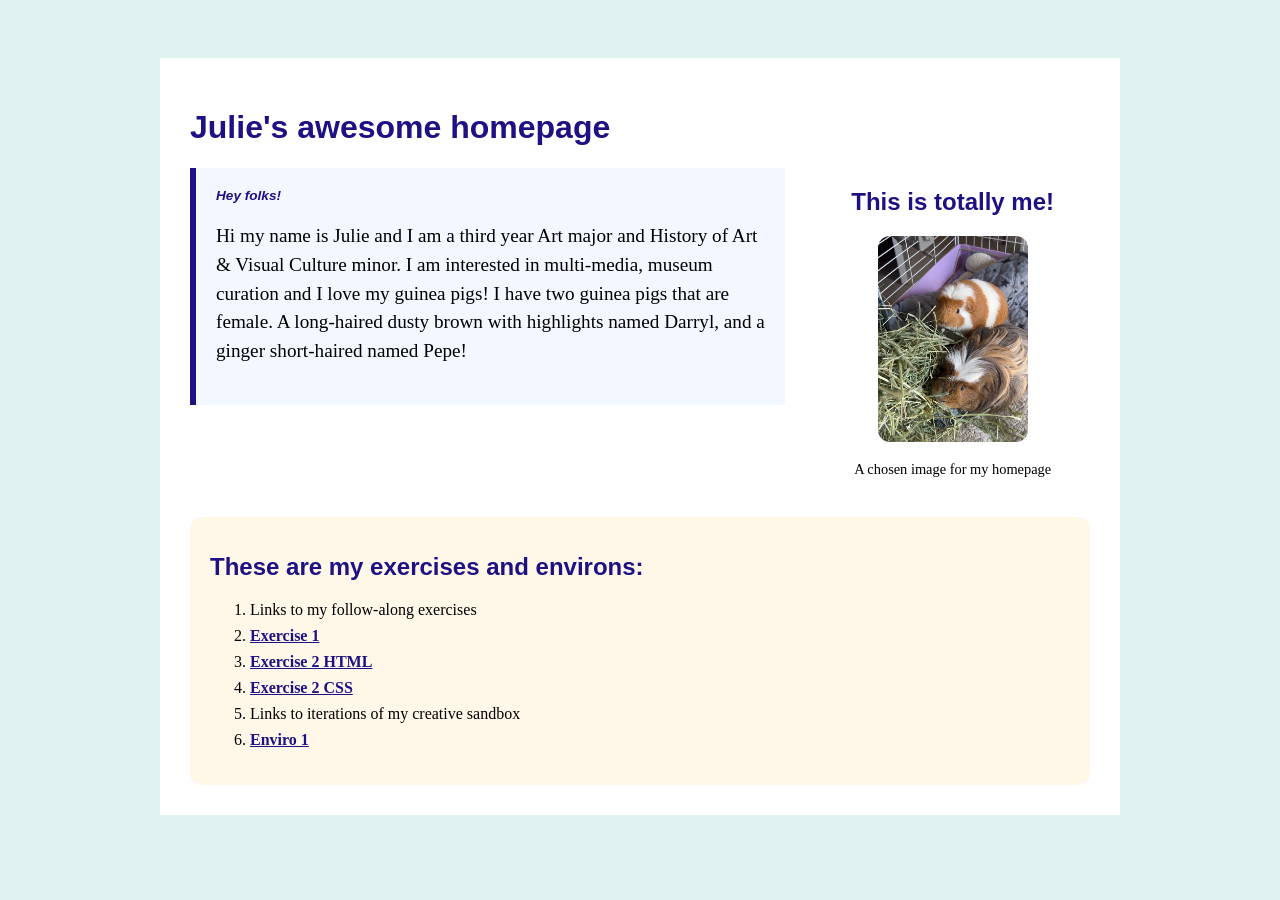
<file: index.html>
<!doctype html>
<html lang="en">
<head>
    <meta charset="utf-8">
    <title>Julie's ART101 Homepage</title>
    <link href="site.css" rel="stylesheet" type="text/css">
</head>
<body>

<div id="page">

<h1> Julie's awesome homepage</h1>

<div class="top-section">
    <div id="introduction">
        <h2> Hey folks!</h2>
        <p> 
            Hi my name is Julie and I am a third year Art major and History of Art & Visual Culture minor. I am interested in multi-media, museum curation and I love my guinea pigs! I have two guinea pigs that are female. A long-haired dusty brown with highlights named Darryl, and a ginger short-haired named Pepe! 
        </p>
    </div>

    <div class="profile">   
        <h2> This is totally me! </h2>
        <img src="guineapig.jpg" alt="A portrait of guinea pigs">
        <p> A chosen image for my homepage</p>
    </div>
</div>


<div class="navigation">
    <p><h2>These are my exercises and environs:</h2></p>
    <ol>       
    <li>Links to my follow-along exercises</li>
    <li><a href="exercises/ex01.html">Exercise 1</a></li>
    <li><a href="exercises/ex02.html">Exercise 2 HTML</a></li>
    <li><a href="exercises/ex02.css"> Exercise 2 CSS</a></li>
    <li>Links to iterations of my creative sandbox</li>
    <li><a href="enviro/env01.html">Enviro 1</a></li>
    </ol>
</div>


    <!-- All visible page content goes between <body> and </body> -->

</body>
</html>
</file>
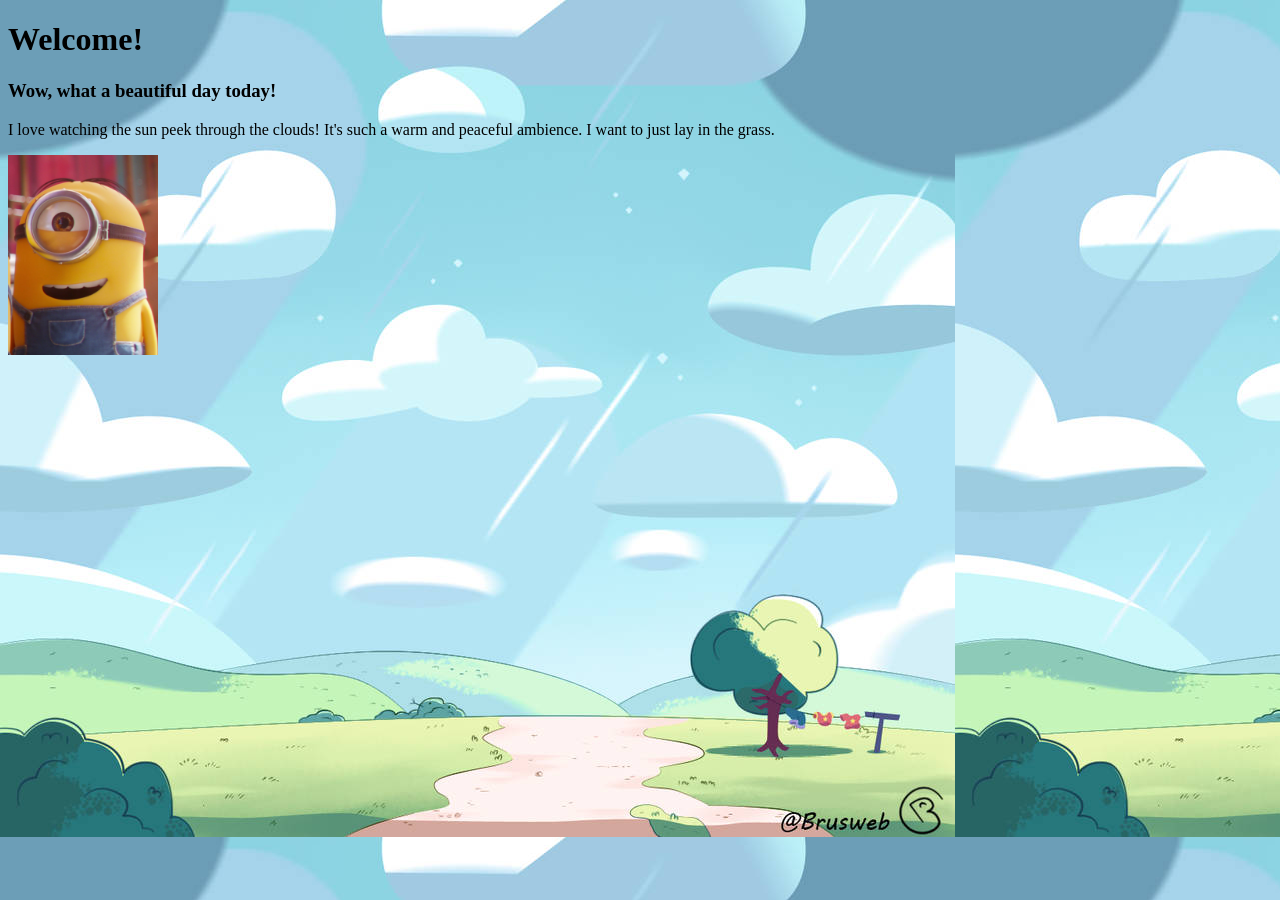
<file: enviro/env01.html>
<!DOCTYPE html>
<html lang="en">
<head>

  <title>Lab_02</title>
  <link rel="stylesheet" href="env01.css">
</head>
<body>
  <h1>Welcome!</h1>


  <h3> Wow, what a beautiful day today! </h3>

   <p> I love watching the sun peek through the clouds! It's such a warm and peaceful ambience. I want to just lay in the grass.  
   </p>
    
  





   
<img src="stuart.webp"

   

</body>
</html>
</file>
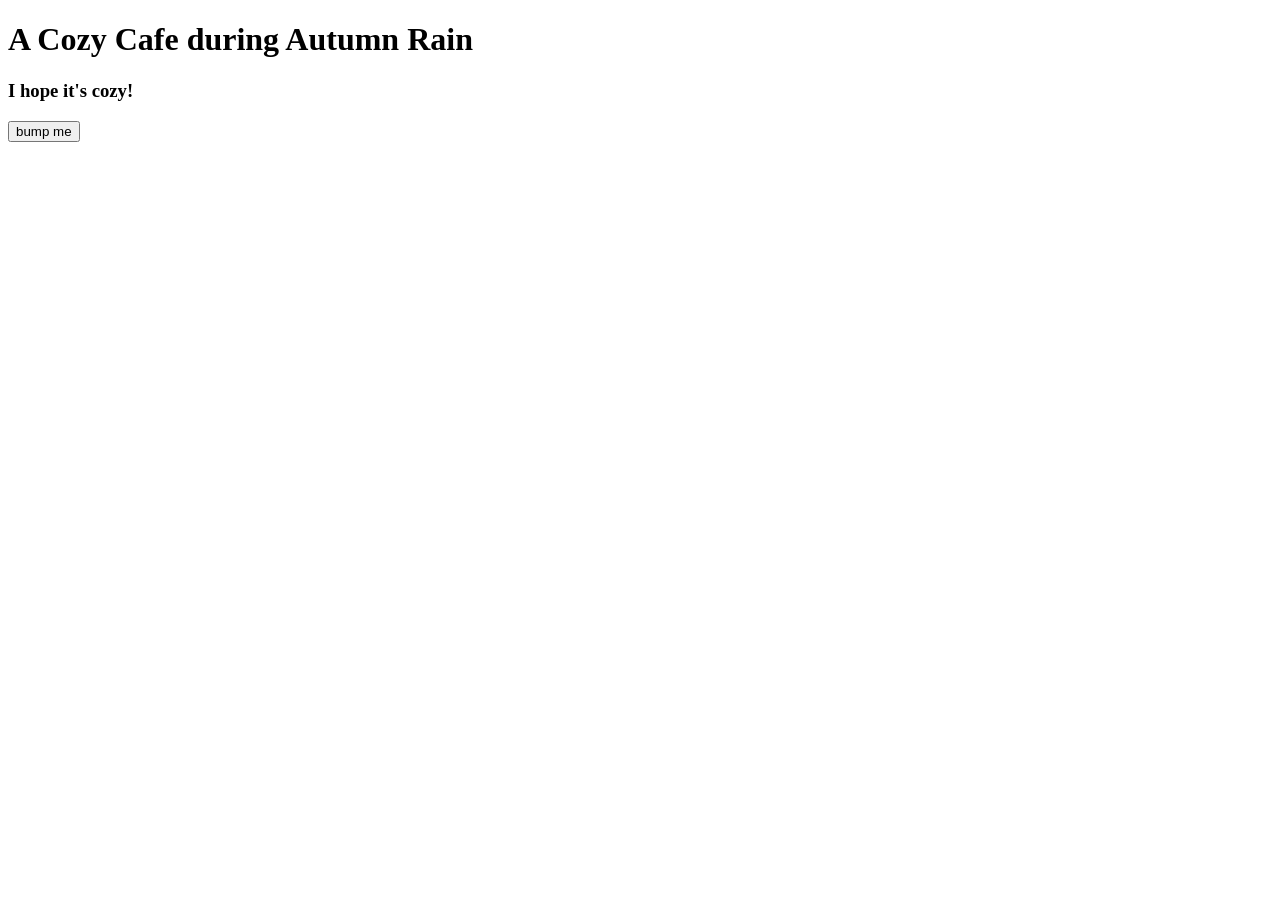
<file: enviro/env03.html>
<!doctype html>
<html lang="en">
<head>
    <meta charset="utf-8">
    <title>Environment 01</title>
   <link rel="stylesheet" href="env03.css">

<script src="https://code.jquery.com/jquery-3.7.1.min.js"></script>

<script src="env03.js" defer></script>

</head>
<body>
<h1> A Cozy Cafe during Autumn Rain </h1>
    <h3> I hope it's cozy! </h3>

</body>

    <button id="bumpin-button">bump me</button>

<div id="environment-output"></div> 


</html>
</file>
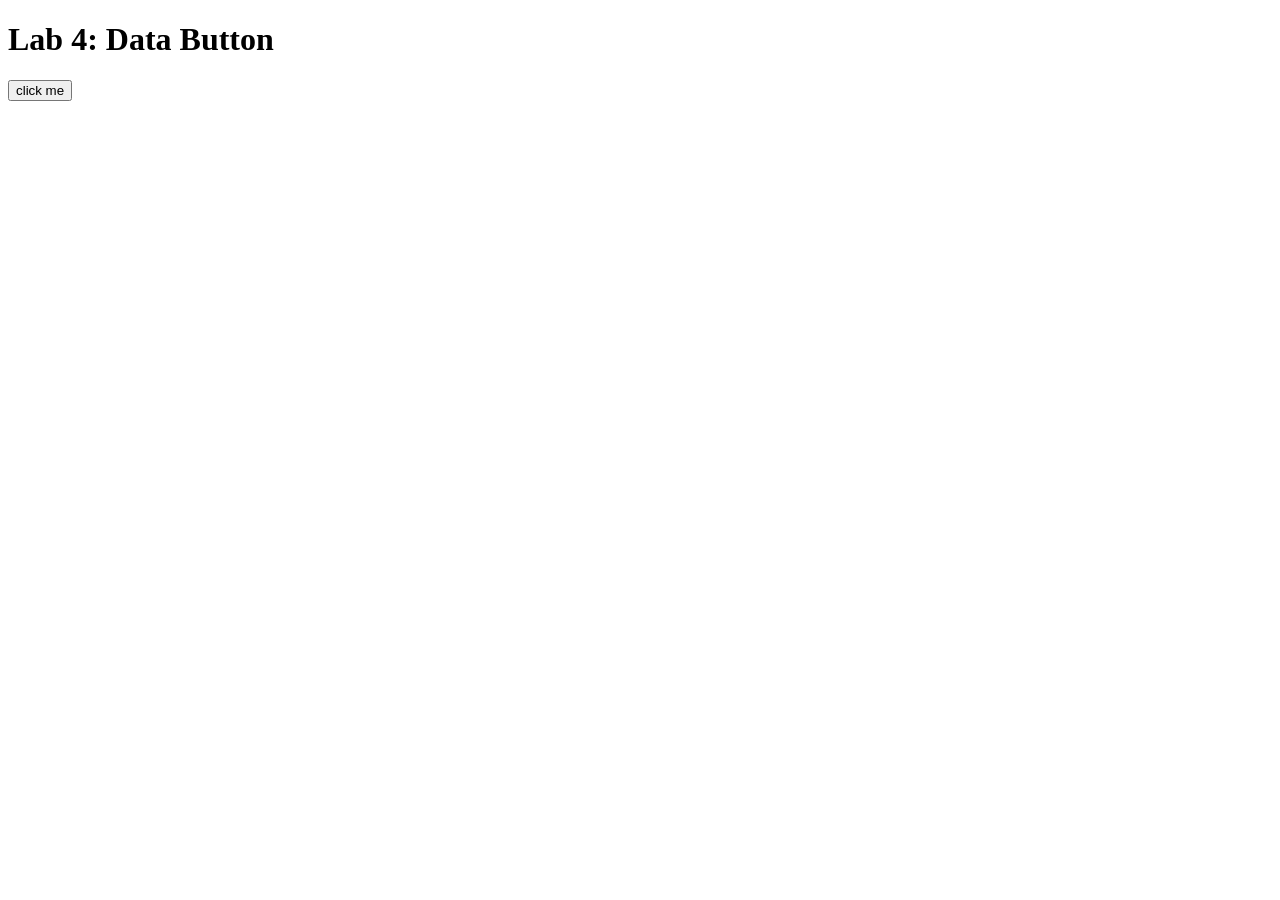
<file: exercises/lab04.html>
<!DOCTYPE html>
<html lang="en">

<head>
    <!-- All techy stuff goes here, inside HEAD -->
    <meta charset="UTF-8">
    <meta name="viewport" content="width=device-width, initial-scale=1.0">

    <!-- Overall title of your page -->
    <title>Lab 4</title>

    <!-- jQuery library -->
    <script src="https://code.jquery.com/jquery-3.7.1.min.js"></script>

    <!-- Link to external JavaScript file -->
    <script src="lab04.js" defer></script>
</head>

<body>
    <!-- Main content goes here, inside BODY -->
    <h1>Lab 4: Data Button</h1>

    <button id="boop-button">click me</button>

    <div id="output"></div>
</body>

</html>
</file>
<file: site.css>
body {
    background: #e1f3f1;
    padding: 50px;
}
h1,
h2,
h3 {
    color: #1d1184;
    font-family: sans-serif;
}
img {
    width: 300px;
}

#page {
    max-width: 900px;
    margin: 0 auto 0 auto;
    background: white;
    padding: 30px;
} 

.top-section {
    display: flex;
    gap: 30px;
    align-items: flex-start;
    margin: 0 0 25px 0;
}

#introduction {
    background: #f3f7ff;
    padding: 20px;
    border-left: 6px solid #1d1184;
    flex: 2;
    
}

#introduction h2 {
    font-style: italic;
    margin-top: 0;
    font-size: 85%;
    
}

#introduction p {
    font-size: 120%;
    line-height: 1.5;
    gap: 30px
}

.profile {
    text-align: center;
    flex: 1;
}

.profile img {
    width: 150px;
    border-radius: 12px;
}

.profile p {
    font-size: 90%;
}

.navigation {
    background: #fff7e8;
    padding: 20px;
    border-radius: 12px;
}

.navigation h2 {
    margin-top: 0;
}

.navigation li {
    margin-bottom: 8px;
}

.navigation a {
    color: #1d1184;
    font-weight: bold;
}
</file>
<file: enviro/env01.css>
body {
    background-image: url(clouds.jpg);
    background-color: pink;

}





img{
    width: 150px;
    height: 200px;


}
</file>
<file: enviro/env03.css>
body {
    background-image: url()
    padding: 50px;

    
}
</file>
